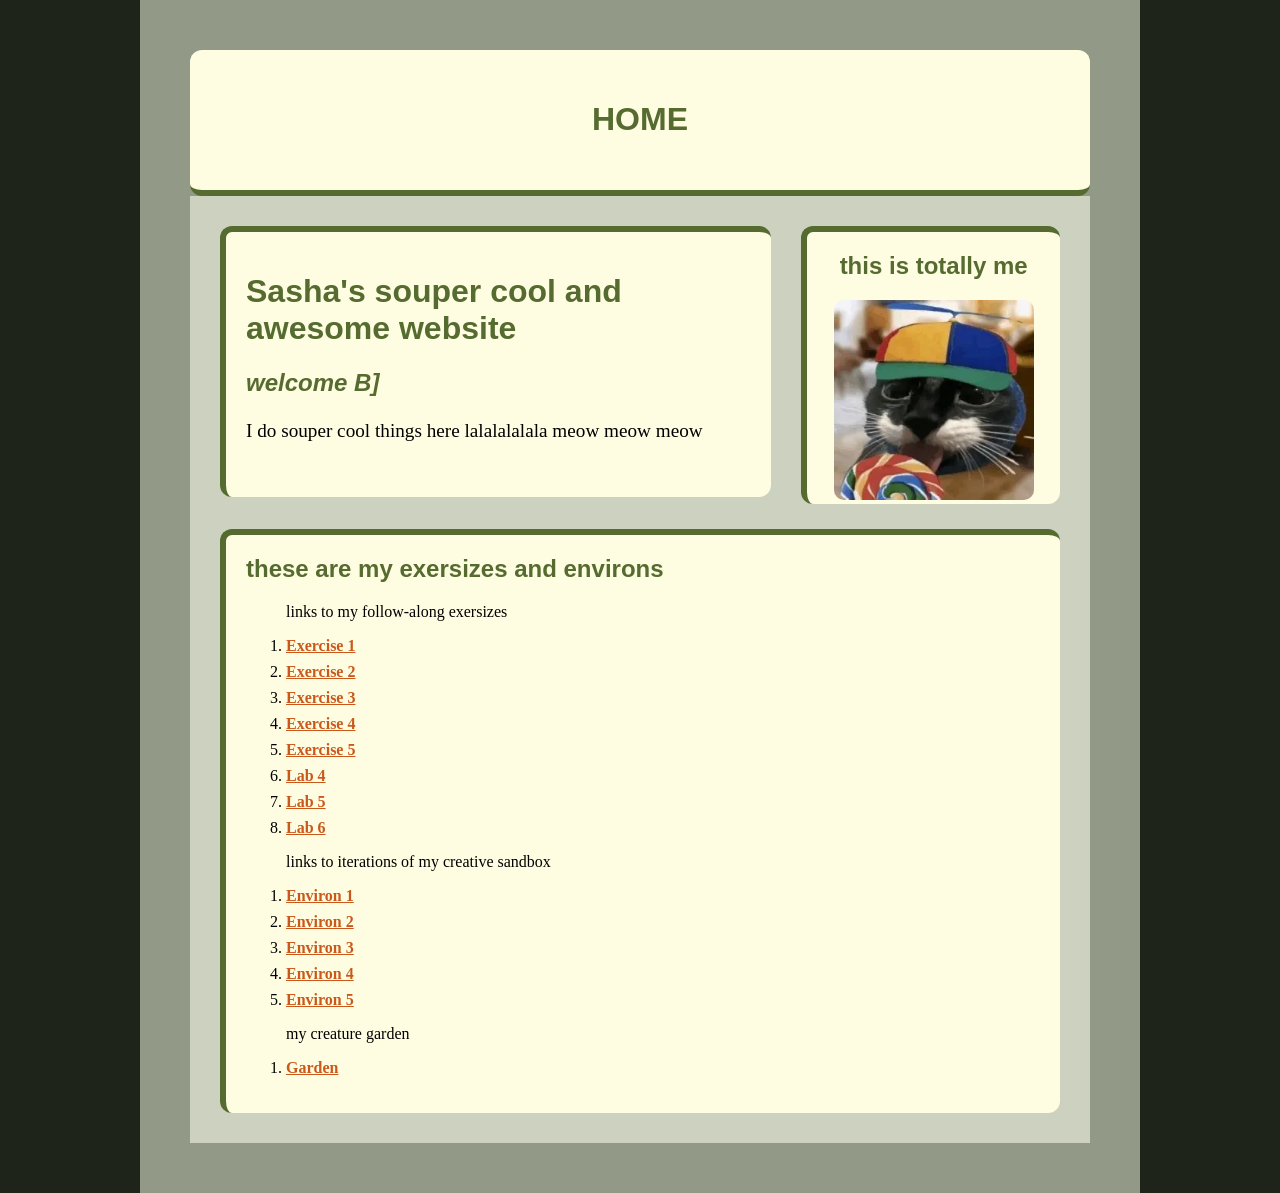
<file: index.html>
<!doctype html>
<html lang="en">

<head>
    <meta charset="utf-8">
    <title>Sasha's Fun website</title>
    <link href="site.css" rel="stylesheet" type="text/css">
</head>

<body>
    <div id="header">
        <h1>HOME</h1>
    </div>


    <div id="page">


        <div class="top-section">
            <div id="introduction">
                <h1>Sasha's souper cool and awesome website</h1>
                <h2> welcome B]</h2>
                <p>I do souper cool things here lalalalalala meow meow meow</p>

            </div>


            <div class="profile">


                <h2> this is totally me </h2>
                <img src="images\kitty.webp" class="center">

            </div>
        </div>

        <div class="navigation">
            <h2>these are my exersizes and environs </h2>
            <ol>
                links to my follow-along exersizes
                <p>
                    <li><a href="excersises\ex01.html">Exercise 1</a></li>
                    <li><a href="excersises\ex02.html">Exercise 2</a></li>
                    <li><a href="excersises\ex03.html">Exercise 3</a></li>
                    <li><a href="excersises\ex04.html">Exercise 4</a></li>
                    <li><a href="excersises\ex05.html">Exercise 5</a></li>
                    <li><a href="excersises\lab04.html">Lab 4</a></li>
                    <li><a href="excersises\lab05.html">Lab 5</a></li>
                    <li><a href="excersises\lab06.html">Lab 6</a></li>

            </ol>

            <ol>


                links to iterations of my creative sandbox
                <p>
                    <li><a href="environ\env01.html"> Environ 1</a></li>
                    <li><a href="environ\env02.html"> Environ 2</a></li>
                    <li><a href="environ\env03.html"> Environ 3</a></li>
                    <li><a href="environ\env04.html"> Environ 4</a></li>
                    <li><a href="environ\env05.html"> Environ 5</a></li>
            </ol>

            <ol>


                my creature garden
                <p>
                    <li><a href="garden/creature.html"> Garden</a></li>


            </ol>

        </div>
    </div>
</body>



</html>
</file>
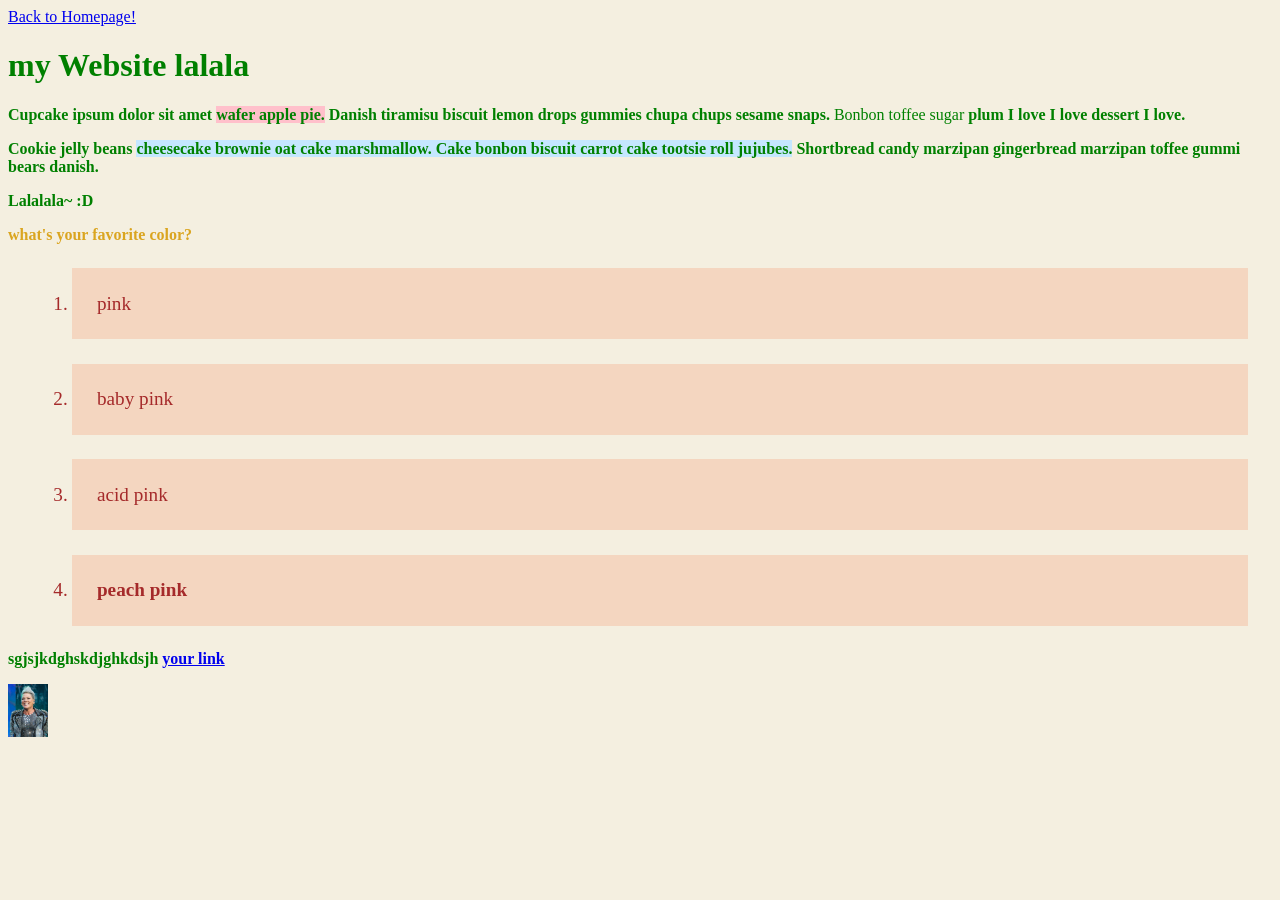
<file: excersises/ex02.html>
<html>
    <a href="..\index.html">Back to Homepage!</a>

<head>
    <title>
        The Coolest Page Ever!!
    </title>
    <link href="ex02.css" rel="stylesheet" type="text/css">


</head>

<body>
    <h1 style="color:green">my Website lalala </h1>

    <p>Cupcake ipsum dolor sit amet <span class="highlight_01">wafer apple pie.</span> Danish tiramisu biscuit lemon
        drops gummies chupa chups sesame
        snaps.
        <strong>Bonbon toffee sugar</strong> plum I love I love dessert I love.

    <p> Cookie jelly beans <span class="highlight_02">cheesecake brownie oat cake marshmallow. Cake bonbon biscuit
            carrot cake tootsie roll
            jujubes.</span>
        Shortbread candy marzipan gingerbread marzipan toffee gummi bears danish.</p>

    <p> Lalalala~ :D </p>

    <p style="color:goldenrod"> what's your favorite color?</p>
    <ol>
        <li>pink</li>
        <li>baby pink</li>
        <li>acid pink</li>
        <li><strong>peach pink</strong></li>
    </ol>
    <p> sgjsjkdghskdjghkdsjh

        <a href='https://en.wikipedia.org/wiki/Pink_(singer)'> your link </a>
    </p>

    <img id="pinksmall" src = "Pink_wiki_photo.jpg">



</body>





</html>
</file>
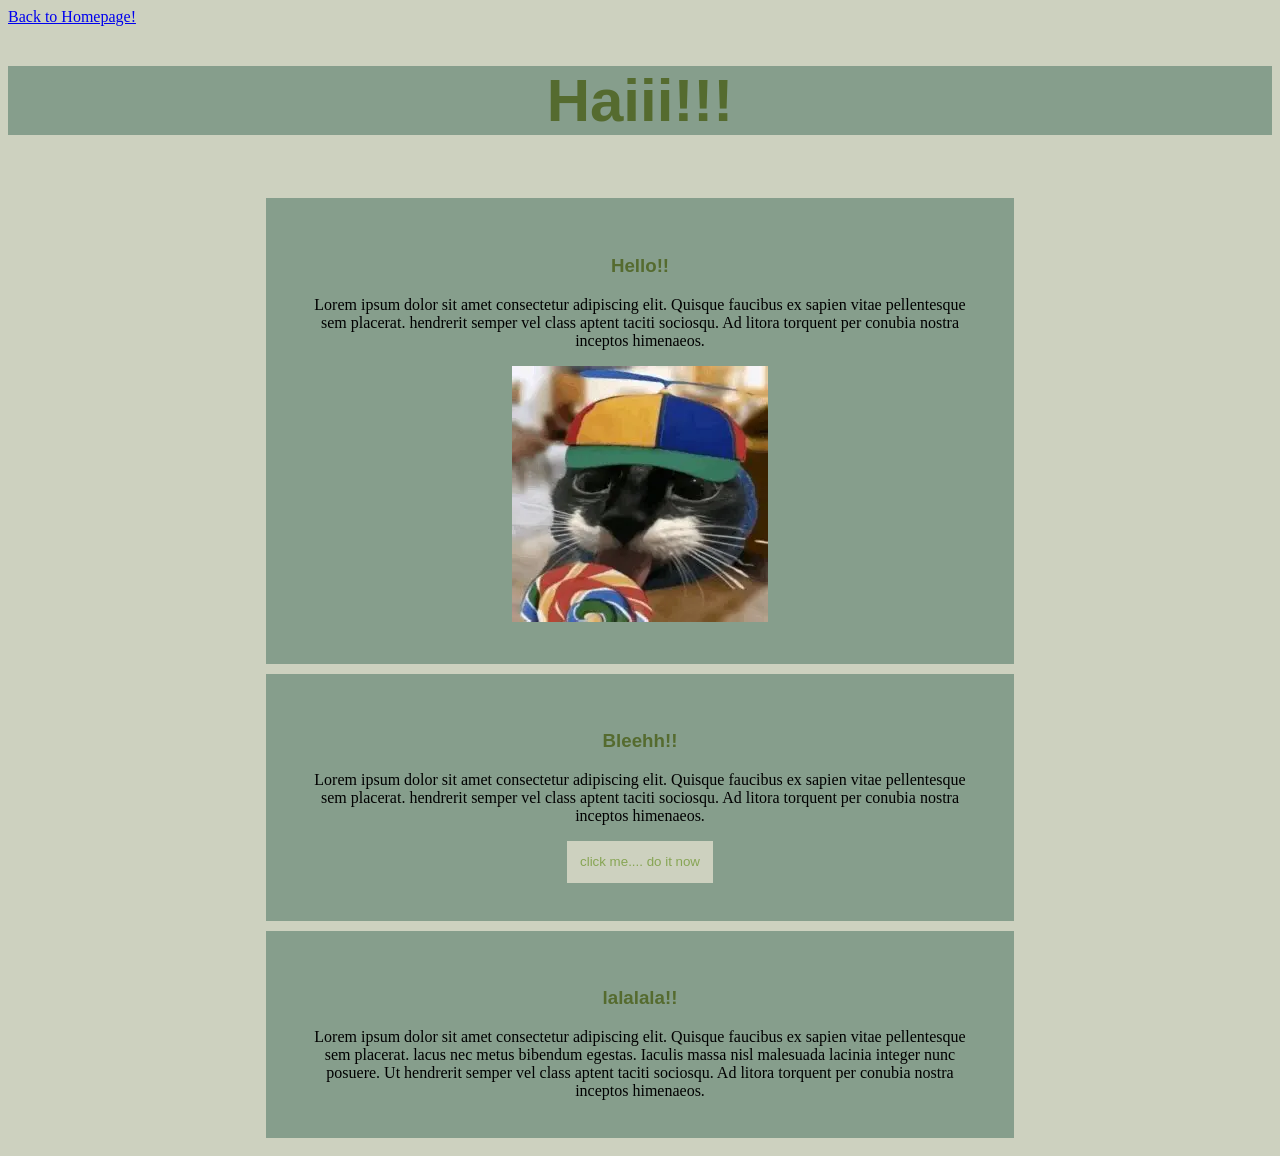
<file: excersises/ex03.html>
<!DOCTYPE html>
<html lang="en">
<a href="..\index.html">Back to Homepage!</a>

<head>


    <link href="ex03.css" rel="stylesheet" type="text/css">
    <meta charset="UTF-8">
    <meta name="viewport" content="width=device-width, initial-scale=1.0">
    <title>BOXES</title>



</head>

<body>

    <div class="header">
        <h1>Haiii!!!</h1>
    </div>
    <div class="mainpage">

        <div class="my-flex">
            <div class="test-div">
                <h3>Hello!!</h3>
                <p>Lorem ipsum dolor sit amet consectetur adipiscing elit. Quisque faucibus ex sapien vitae pellentesque
                    sem
                    placerat.

                    hendrerit semper vel
                    class aptent taciti sociosqu. Ad litora torquent per conubia nostra inceptos himenaeos.</p>
                <img src="../images/kitty.webp">
            </div>
            <div class="test-div">
                <h3>Bleehh!!</h3>
                <p>Lorem ipsum dolor sit amet consectetur adipiscing elit. Quisque faucibus ex sapien vitae pellentesque
                    sem
                    placerat.

                    hendrerit semper vel
                    class aptent taciti sociosqu. Ad litora torquent per conubia nostra inceptos
                    himenaeos.</p>
                <button>click me.... do it now</button>
            </div>
            <div class="test-div">
                <h3>lalalala!!</h3>
                Lorem ipsum dolor sit amet consectetur adipiscing elit. Quisque faucibus ex sapien vitae pellentesque
                sem
                placerat.

                lacus nec metus bibendum egestas. Iaculis massa nisl malesuada lacinia integer nunc posuere. Ut
                hendrerit
                semper vel
                class aptent taciti sociosqu. Ad litora torquent per conubia nostra inceptos himenaeos.
            </div>
        </div>
    </div>



</body>

</html>
</file>
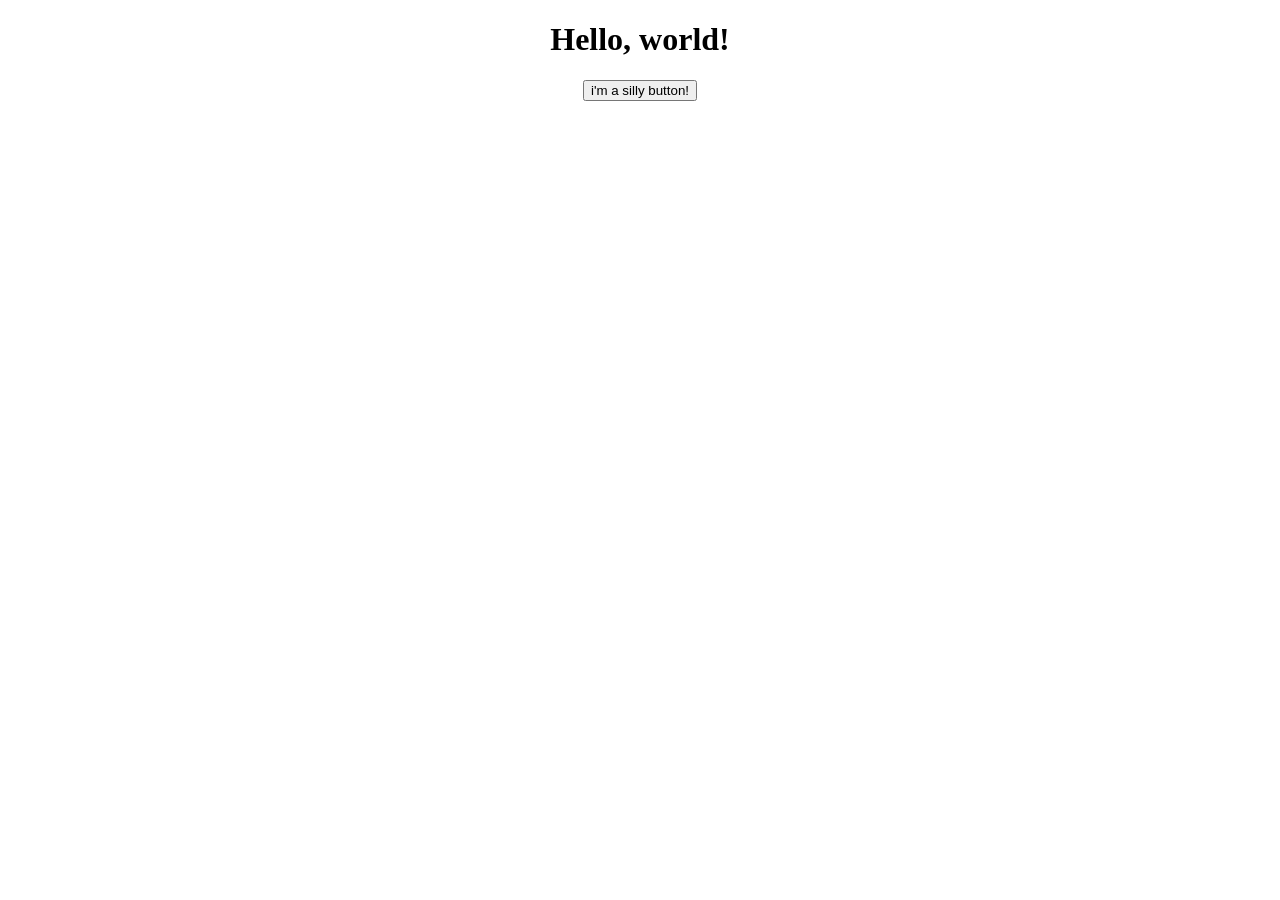
<file: excersises/ex04.html>
<!DOCTYPE html>
<html lang="en">

<head>
   <!-- All techy stuff goes here, inside HEAD -->
   <meta charset="UTF-8">
   <meta name="viewport" content="width=device-width, initial-scale=1.0">
   <!-- Overall title of your page -->
   <title>Empty Template</title>
   <!-- Link to external CSS file -->
   <link rel="stylesheet" href="ex04.css">
   <!-- jQuery library -->
   <script src="https://code.jquery.com/jquery-3.7.1.min.js"></script>
   <!-- Link to external JavaScript file -->
   <script src="ex04.js" DEFER></script>
</head>

<body>

    
    <div class="maindiv">
   <!-- Main content goes here, inside BODY -->
   <h1>Hello, world!</h1>

   <button id="needy-button">i'm a silly button!</button>
   </div>

</body>

</html>
</file>
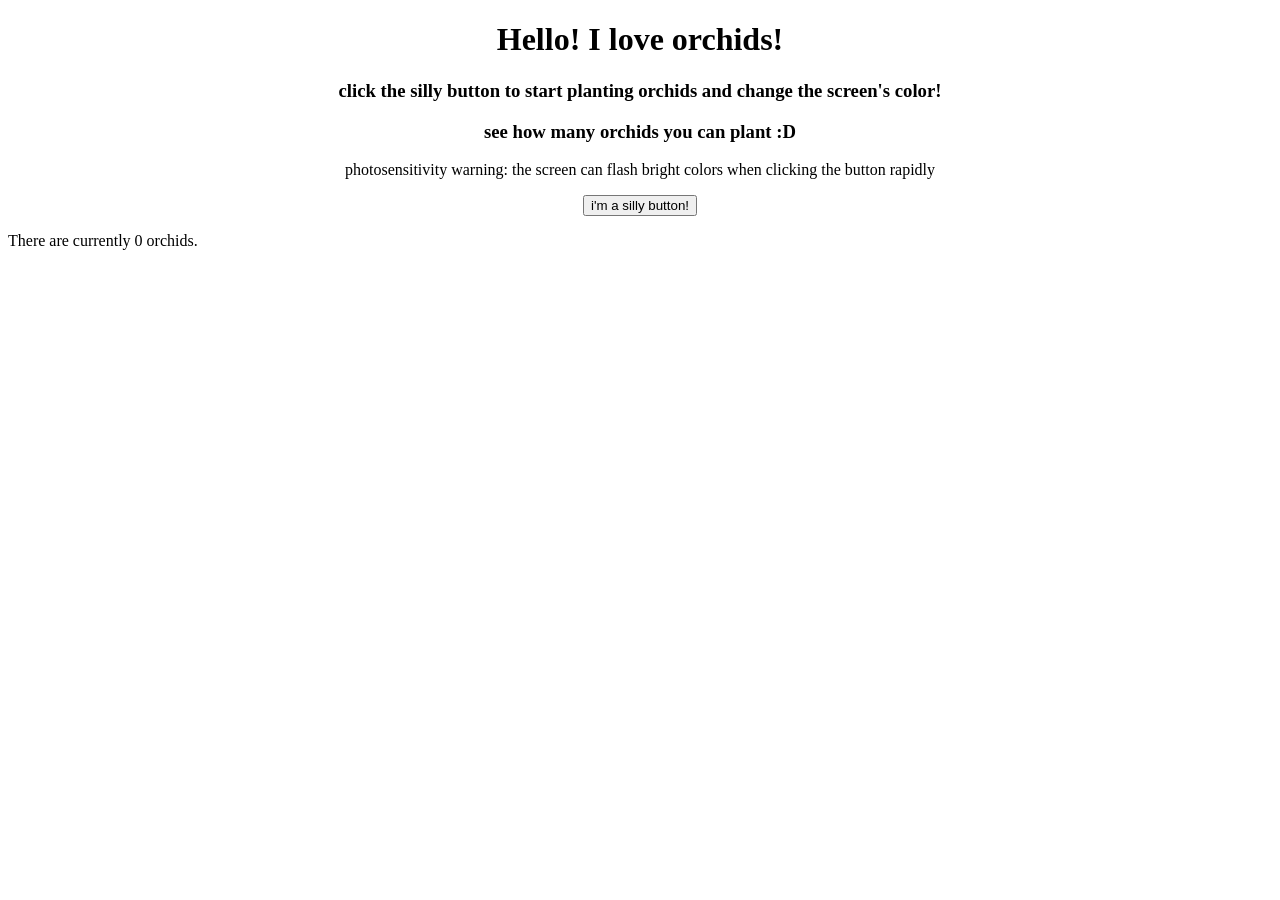
<file: excersises/ex05.html>
<!DOCTYPE html>
<html lang="en">

<head>
   <!-- All techy stuff goes here, inside HEAD -->
   <meta charset="UTF-8">
   <meta name="viewport" content="width=device-width, initial-scale=1.0">
   <!-- Overall title of your page -->
   <title>Empty Template</title>
   <!-- Link to external CSS file -->
   <link rel="stylesheet" href="ex05.css">
   <!-- jQuery library -->
   <script src="https://code.jquery.com/jquery-3.7.1.min.js"></script>
   <!-- Link to external JavaScript file -->
   <script src="ex05.js" DEFER></script>
</head>

<body>
   <div id="background">
      <div class="maindiv">
         <!-- Main content goes here, inside BODY -->

         <h1>Hello! I love orchids!</h1>
         <h3>click the silly button to start planting orchids and change the screen's color!</h3>
         <h3>see how many orchids you can plant :D</h3>
         <p>photosensitivity warning: the screen can flash bright colors when clicking the button rapidly </p>
   
         <button id="needy-button">i'm a silly button!</button>

      </div>
   </div>
   <div id="orchidGarden">


   </div>
   <div id=orchidGardenText>
      <p>There are currently 0 orchids.</p>
   </div>
</body>

</html>
</file>
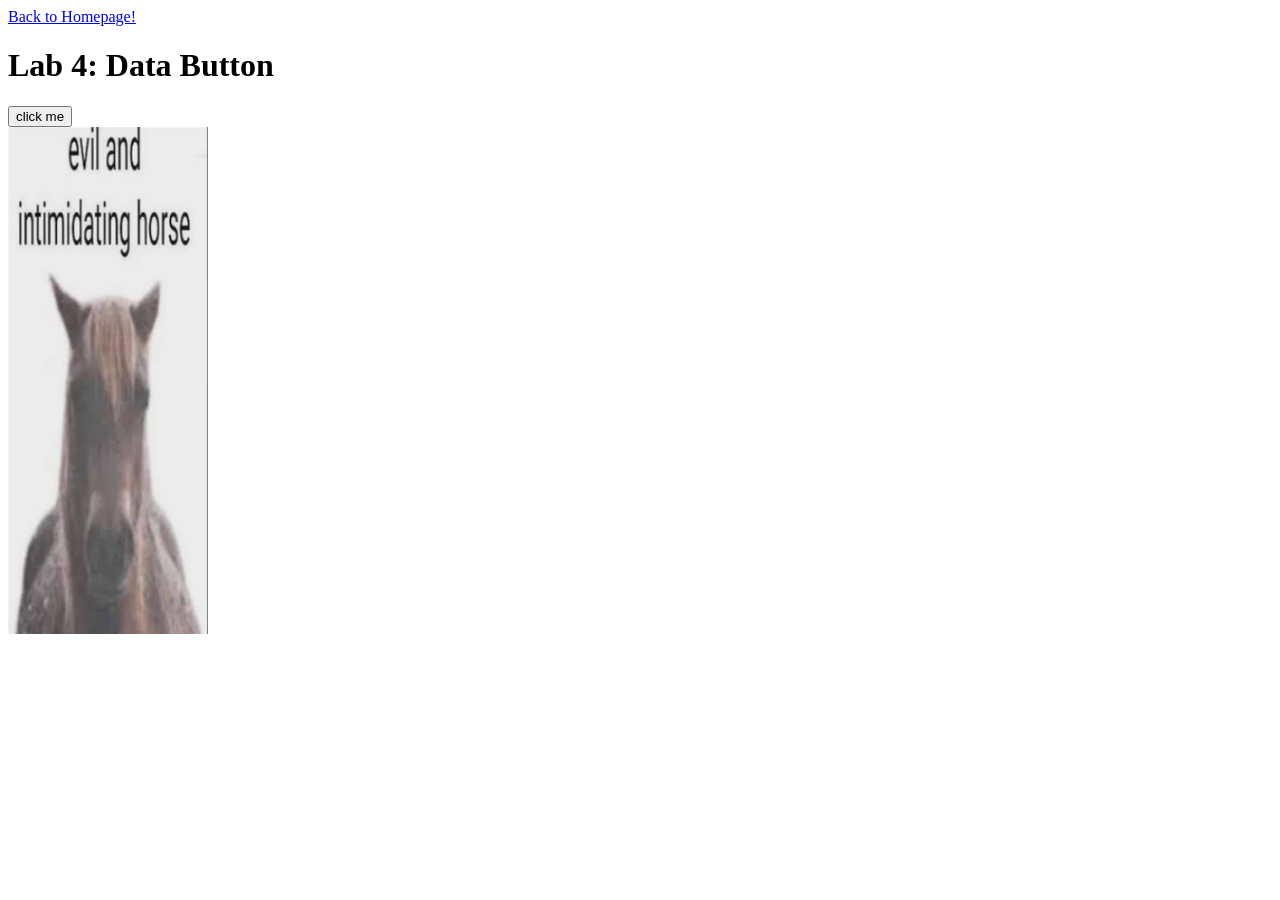
<file: excersises/lab04.html>
<!DOCTYPE html>
<html lang="en">

<a href="..\index.html">Back to Homepage!</a>

<head>
    <!-- All techy stuff goes here, inside HEAD -->
    <meta charset="UTF-8">
    <meta name="viewport" content="width=device-width, initial-scale=1.0">

    <!-- Overall title of your page -->
    <title>Lab 4</title>

    <!-- jQuery library -->
    <script src="https://code.jquery.com/jquery-3.7.1.min.js"></script>

    <!-- Link to external JavaScript file -->
    <script src="lab04.js" defer></script>
</head>

<body>
    <!-- Main content goes here, inside BODY -->
    <h1>Lab 4: Data Button</h1>

    <button id="needy-button">click me</button>

    <div id="output"></div>

     <img src="evilandintimdatinghorse.jpg" width="200px">

     <div id="yums"></div>

</body>

</html>
</file>
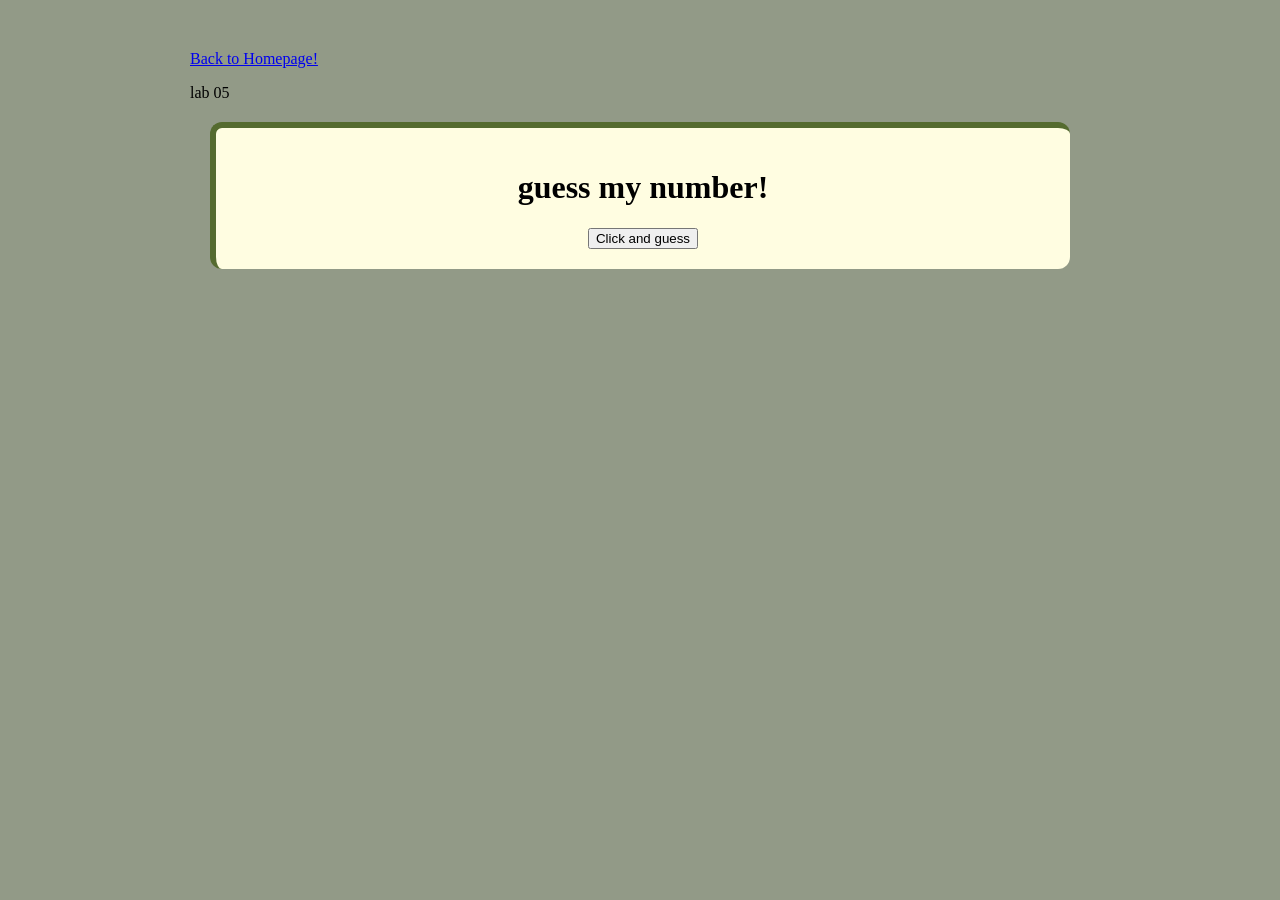
<file: excersises/lab05.html>
<!DOCTYPE html>
<html lang="en">

<a href="..\index.html">Back to Homepage!</a>
<p>lab 05</p>

<head>
    <!-- All techy stuff goes here, inside HEAD -->
    <meta charset="UTF-8">
    <meta name="viewport" content="width=device-width, initial-scale=1.0">

    <!-- Overall title of your page -->
    <title>Lab 5</title>

    <!-- Link to external CSS file -->
    <link rel="stylesheet" href="lab05.css">

    <!-- jQuery library -->
    <script src="https://code.jquery.com/jquery-3.7.1.min.js"></script>

    <!-- Link to external JavaScript file -->
    <script src="lab05.js" defer></script>
</head>

<body>
    <!-- Main content goes here, inside BODY -->
    <div class="content_box">
        <h1>guess my number!</h1>


        <button id="good-button">Click and guess</button>

        <div id="output"></div>
        <div id="clickable"></div>
    </div>

</body>

</html>
</file>
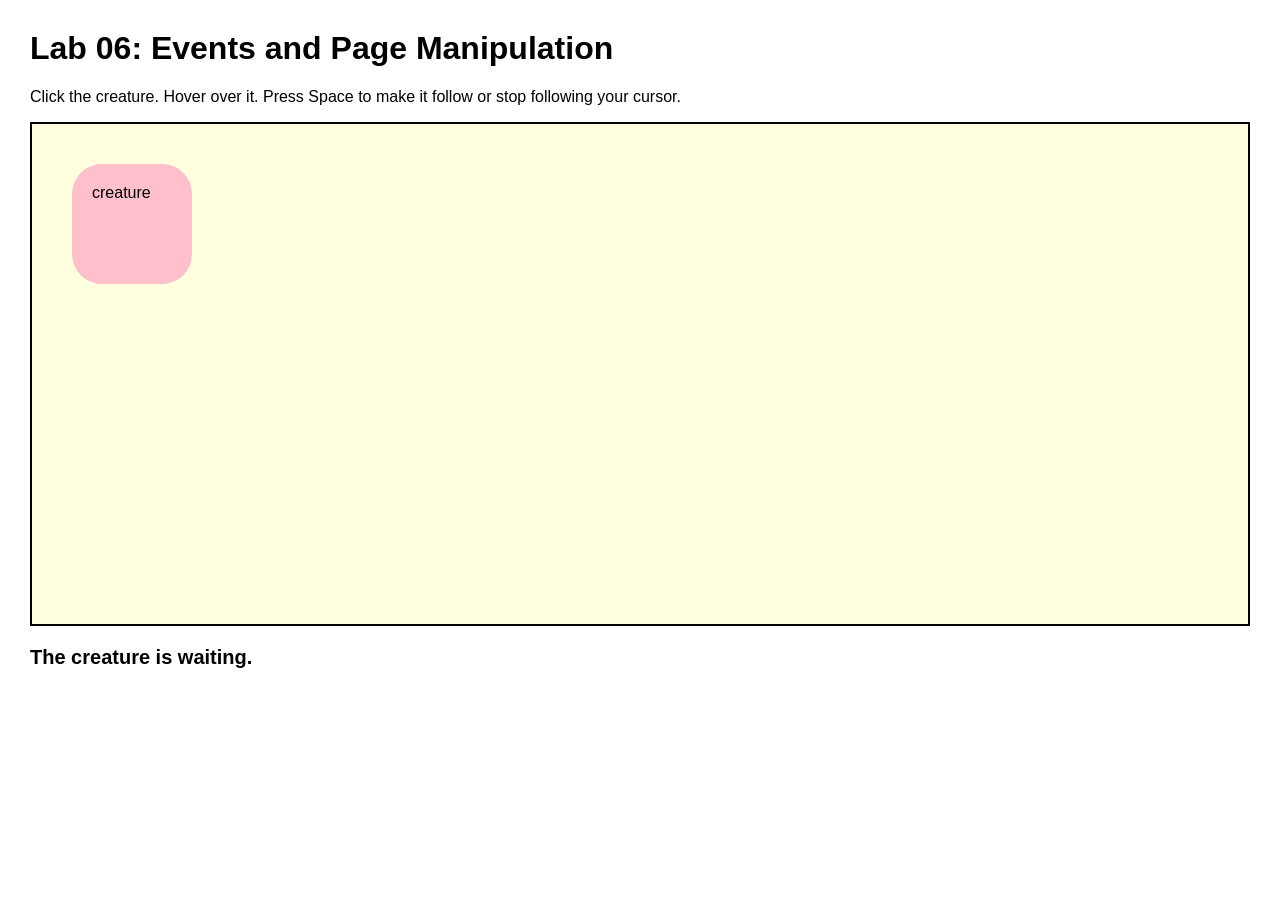
<file: excersises/lab06.html>
<!DOCTYPE html>
<html lang="en">

<head>
  <!-- All techy stuff goes here, inside HEAD -->
  <meta charset="UTF-8">
  <meta name="viewport" content="width=device-width, initial-scale=1.0">

  <!-- Overall title of your page -->
  <title>Lab 06</title>

  <!-- Link to external CSS file -->
  <link rel="stylesheet" href="lab06.css">

  <!-- jQuery library -->
  <script src="https://code.jquery.com/jquery-3.7.1.min.js"></script>

  <!-- Link to external JavaScript file -->
  <script src="lab06.js" defer></script>
</head>

<body>
  <!-- Main content goes here, inside BODY -->

  <h1>Lab 06: Events and Page Manipulation</h1>

  <p>
    Click the creature. Hover over it. Press Space to make it follow or stop following your cursor.
  </p>

  <div id="scene">
    <div id="creature">
      creature
      <div id="thought">I feel your cursor nearby...</div>
    </div>
  </div>

  <p id="status">The creature is waiting.</p>

</body>

</html>
</file>
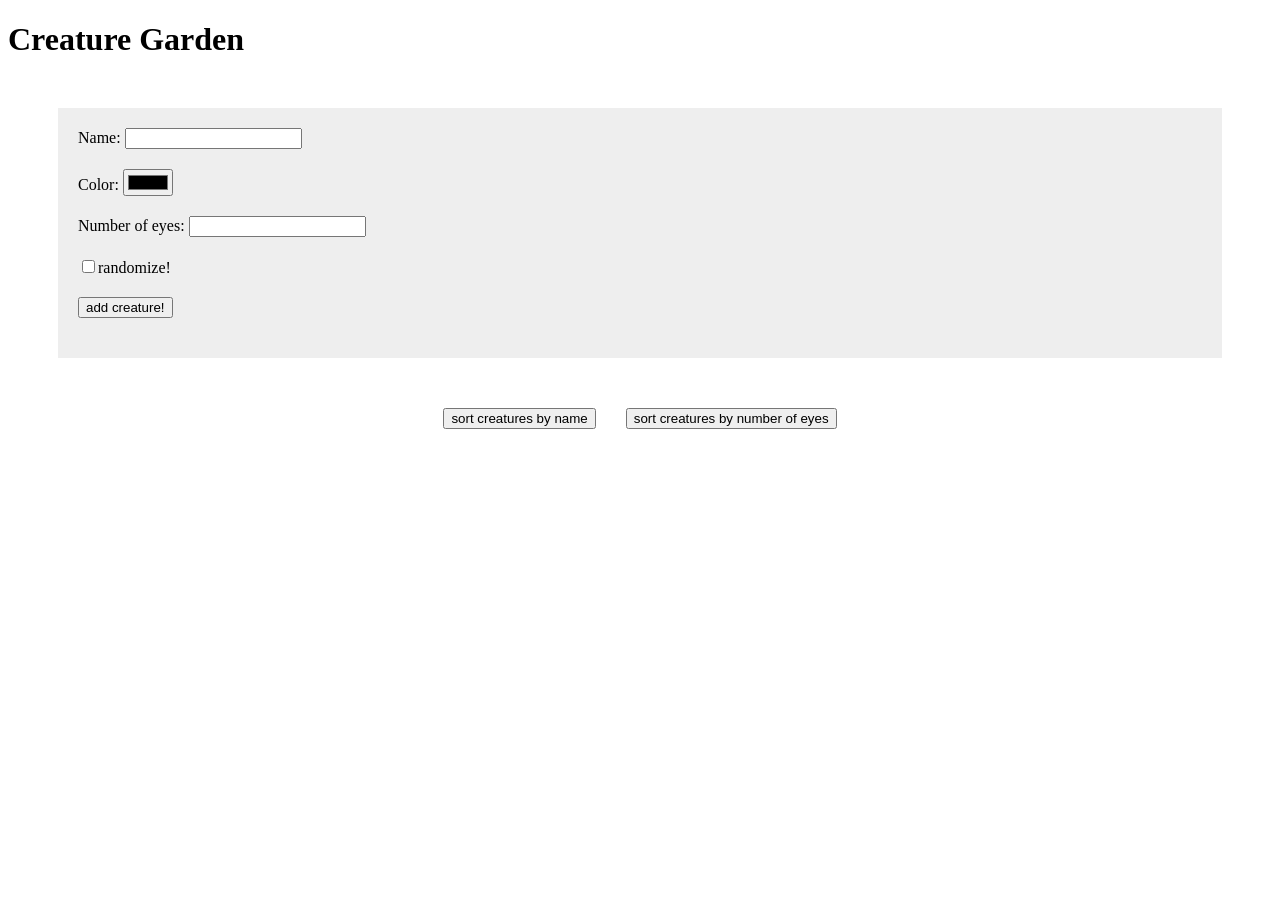
<file: garden/creature.html>
<!DOCTYPE html>
<html lang="en">

<head>
    <!-- All techy stuff goes here, inside HEAD -->
    <meta charset="UTF-8">
    <meta name="viewport" content="width=device-width, initial-scale=1.0">
    <!-- Overall title of your page -->
    <title>Creatures Garden</title>
    <!-- Link to external CSS file -->
    <link rel="stylesheet" href="creature.css">
    <!-- jQuery library -->
    <script src="https://code.jquery.com/jquery-3.7.1.min.js"></script>
    <!-- Link to external JavaScript file -->
    <script src="creature copy.js" DEFER></script>

</head>

<body>

    <!-- Main content goes here, inside BODY -->
    <h1> Creature Garden </h1>
    <!-- add creatures ehre :)  -->

    <!-- add critters-->
    <div id="creature-form">
        <div>Name: <input type="text" id="cr-name"></div>
        <div>Color: <input type="color" id="cr-color"></div>
        <div>Number of eyes: <input type="number" id="cr-eyes"></div>
        <div> <input type="checkbox" id="cr-random">randomize!</div>
        <div> <button id="cr-add"> add creature! </button></div>
    </div>
    <div id="sortbuttons">
        <div> <button id="cr-nameSort"> sort creatures by name</button></div>
        <div> <button id="cr-eyeSort"> sort creatures by number of eyes</button></div>
    </div>
    <!-- show critters -->
    <div id="creature-list">

    </div>


</body>

</html>
</file>
<file: site.css>
h1,
h2,
h3 {
    color: darkolivegreen;
    font-family: sans-serif;
}



body {
    max-width: 900px;
    margin: 0 auto 0 auto;
    background: #929a87;
    padding: 50px;
}

html {
    background-color: #1e2419;
}


/* classes*/
.top-section {
    display: flex;
    gap: 30px;
    align-items: flex-start;
    margin: 0 0 25px 0;
}


.profile {
    text-align: center;
    flex: 1;
    border-top: 6px solid darkolivegreen;
    border-left: 6px solid darkolivegreen;
    background: #fffde1;
    border-radius: 12px;
}
.profile img {
    width: 200px;
    border-radius: 10px;
}

.profile p {
    font-size: 90%;
    
}


/* IDs*/

#page {
    max-width: 900px;
    margin: 0 auto 0 auto;
    background-color: #cdd1bf;
    padding: 30px;
}



#introduction {
    background: #fffde1;
    padding: 20px;
    border-left: 6px solid darkolivegreen;
    border-top: 6px solid darkolivegreen;
    border-radius: 12px;
    min-height: 225px;
    max-height: 225px;
    flex:2;
}

#introduction h2 {
    font-style: italic;
    margin-top: 0;
}

#introduction p {
    font-size: 120%;
    line-height: 1.5;
}



#header{
    border-bottom: 6px solid darkolivegreen;
    background: #fffde1;
    border-radius: 12px;
    text-align: center;
    padding: 5px;
    max-width: 1000px;

    padding: 30px;
}



.navigation {
    border-left: 6px solid darkolivegreen;
    border-top: 6px solid darkolivegreen;
    background: #fffde1;
    padding: 20px;
    border-radius: 12px;
}

.navigation h2 {
    margin-top: 0;
}

.navigation li {
    margin-bottom: 8px;
}

.navigation a {
    color: #cb581b;
    font-weight: bold;
}
</file>
<file: excersises/ex02.css>
p {
    color: green;
    font-weight: bold;
}

p strong {
    font-weight: normal;
}


h1 {
    color: blue
}

li {
    color: brown;
    font-size: larger;
    background-color: rgb(244, 214, 192);
    padding: 2%;
    margin: 2%;
}

html {
    font-family: cursive;
    background-color: rgb(244, 239, 224);
}



.highlight_01 {
    background-color: pink;
}

.highlight_02 {
    background-color: rgb(197, 231, 255);
}


#pinksmall {
    width:40px;
}
</file>
<file: excersises/ex03.css>
h1,
h2,
h3 {
    color: darkolivegreen;
    font-family: sans-serif;
}



html {

    background-color: #cdd1bf;
}

button {
    background-color: #cdd1bf;
    color: rgb(135, 165, 84);
    border: 0;
    padding: 2%;
}


.test-div {
    background-color: #6f8d7cbe;
    padding: 5%;
    margin-left: 5px;
    margin-right: 5px;
    margin-bottom: 10px;
    object-fit: contain; 

}

.my-flex {
    display: flex;
    flex-direction: column;
    text-align: center;

}

.mainpage {
    margin-left: 20%;
    margin-right: 20%;
    margin-top: 5%;
}


.header {
    width: 100%;
    text-align: center;
    justify-content: center;
    background: #6f8d7cbe;
    color: white;
    font-size: 30px;
}
</file>
<file: excersises/ex04.css>
.maindiv{
    display:block;
    justify-items:center;
    text-align: center;

}

#needy-button{
}
</file>
<file: excersises/ex05.css>
.maindiv{
    display:block;
    justify-items:center;
    text-align: center;

}

#orchid{
    width: 50px;
    margin: 15px;
}
</file>
<file: excersises/lab05.css>
body {
    max-width: 900px;
    margin: 0 auto 0 auto;
    background: #929a87;
    padding: 50px;
}
.content_box {
    margin: 20px;
    padding: 20px;
    text-align: center;
    flex: 1;
    border-top: 6px solid darkolivegreen;
    border-left: 6px solid darkolivegreen;
    background: #fffde1;
    border-radius: 12px;
} 

/*css please update on the website :(*/
</file>
<file: excersises/lab06.css>
body {
  font-family: Arial, sans-serif;
  margin: 30px;
}

#scene {
  min-height: 500px;
  background: lightyellow;
  border: 2px solid black;
  position: relative;
  overflow: hidden;
}

#creature {
  width: 120px;
  height: 120px;
  background: pink;
  border-radius: 30px;
  padding: 20px;
  box-sizing: border-box;
  cursor: pointer;
  position: absolute;
  left: 40px;
  top: 40px;
  transition: background 0.3s, border-radius 0.3s, transform 0.3s, box-shadow 0.3s;
  z-index: 2;
}

#thought {
  display: none;
  position: absolute;
  left: 95px;
  top: -20px;
  background: white;
  border: 2px solid black;
  border-radius: 20px;
  padding: 12px;
  width: 180px;
  z-index: 3;
  pointer-events: none;
}

.transformed {
  background: lavender;
  border-radius: 50%;
  transform: scale(1.2) rotate(10deg);
}

.following {
  box-shadow: 0 0 20px black;
}

#status {
  font-size: 20px;
  font-weight: bold;
}
</file>
<file: garden/creature.css>
#creature-form {
    background: #eeeeee;
    padding: 20px;
    margin: 50px;
}

#creature-form DIV {
    margin-bottom: 20px;
}

#creature-list {
    display: flex;
    flex-wrap: wrap;
    gap: 20px;
    margin: 50px;
}

#sortbuttons{
    display: flex;
    align-items: center;
    justify-content: center;
    gap: 30px;
}


#creature-list>DIV {
  
}

.eye { height: 18px; width: 10px; border: 2px solid #000; border-radius: 10px; background: #fff;}


.creature-body {
 background: rgb(232, 254, 219);
    border: 6px solid darkolivegreen;
    border-radius: 20%;
    width: 100px;
    height: 100px;
    display: flex;
    justify-content: center;
    align-items: center;
}
</file>
